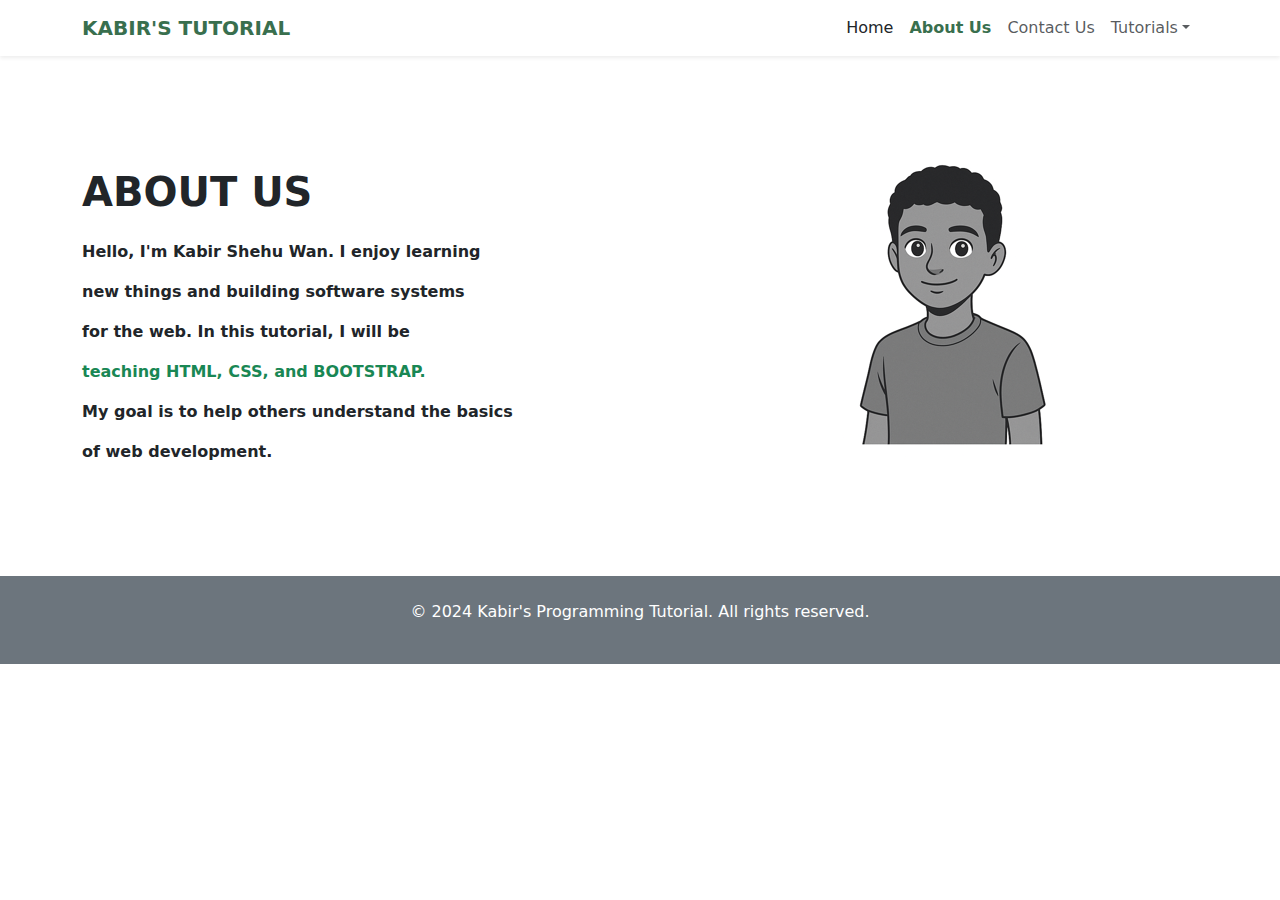
<file: about.html>
<!DOCTYPE html>
<html lang="en">
<head>
    <meta charset="UTF-8">
    <meta name="viewport" content="width=device-width, initial-scale=1.0">
    <link rel="stylesheet" href="asset/plugins/bootstrap-icons/bootstrap-icons.css">
  <!-- Bootstrap 5 CSS -->
  <link href="https://cdn.jsdelivr.net/npm/bootstrap@5.3.0/dist/css/bootstrap.min.css" rel="stylesheet">


    <link rel="stylesheet" href="asset/css/style.css">
    <title>Document</title>
</head>
<body>
    <!-- nav -->
    <nav class="navbar navbar-expand-sm justify-content-around bg-white shadow-sm"  >
        <div class="container">
            <!-- brand -->
            <a class="navbar-brand" href="index.html">KABIR'S TUTORIAL</a>
            <button type="button" class="navbar-toggler" data-bs-toggle="collapse" data-bs-target="#navbar-nav">
                <i class="bi bi-list"></i>
            </button>
            <div class="collapse navbar-collapse"  id="navbar-nav">
                <ul class="navbar-nav ms-auto">
                   <li class="nav-item">
                       <a class="nav-link text-dark" href="index.html">Home</a>
                   </li>
                   <li class="nav-item">
                       <a class="nav-link active text-muted" href="about.html">About Us</a>
                   </li>
                   <li class="nav-item">
                       <a class="nav-link text-muted" href="contact.html">Contact Us</a>
                   </li>
            
                   <!-- dropdown -->
                   <li class="nav-item dropdown">
                       <a class="nav-link dropdown-toggle text-muted" id="navbardrop" data-bs-toggle="dropdown" role="button" href="#">Tutorials</a>
                       <div class="dropdown-menu">
                           <a class="dropdown-item" href="html.html">HTML</a>
                           <a class="dropdown-item" href="css.html">CSS</a>
                           <a class="dropdown-item" href="bootstrap.html">BSP</a>
                       </div>
                   </li>
                </ul>
            </div>
            
            <!-- nav links -->
        </div>
    </nav>
<div class="container py-5 my-5">
    <div class="row">
        <div class="col-sm-8 col-12">
            <h1 class="about py-3">ABOUT US</h1>
            <p class="about">Hello, I'm Kabir Shehu Wan. I enjoy learning</p>
            <p class="about">new things and building software systems</p>
            <p class="about">for the web. In this tutorial, I will be</p>
            <p class="about text-success">teaching HTML, CSS, and BOOTSTRAP.</p>
            <P class="about">My goal is to help others understand the basics</P>
            <p class="about">of web development.</p>
        </div>
        <div class="col-sm-4 col-12">
            <img class="i6mage-about w-85" src="asset/img/UI-UX/picture-about.png" alt="">
        </div>
    </div>
</div>

    <!-- footer -->
     <footer class="footer text-center py-4">
        <div class="container">
            <p  class="text-white">&copy; 2024 Kabir's Programming Tutorial. All rights reserved.</p>
        </div>
     </footer>
    
  <!-- Bootstrap JS -->
  <script src="https://cdn.jsdelivr.net/npm/bootstrap@5.3.0/dist/js/bootstrap.bundle.min.js"></script>
</body>
</html>
</file>
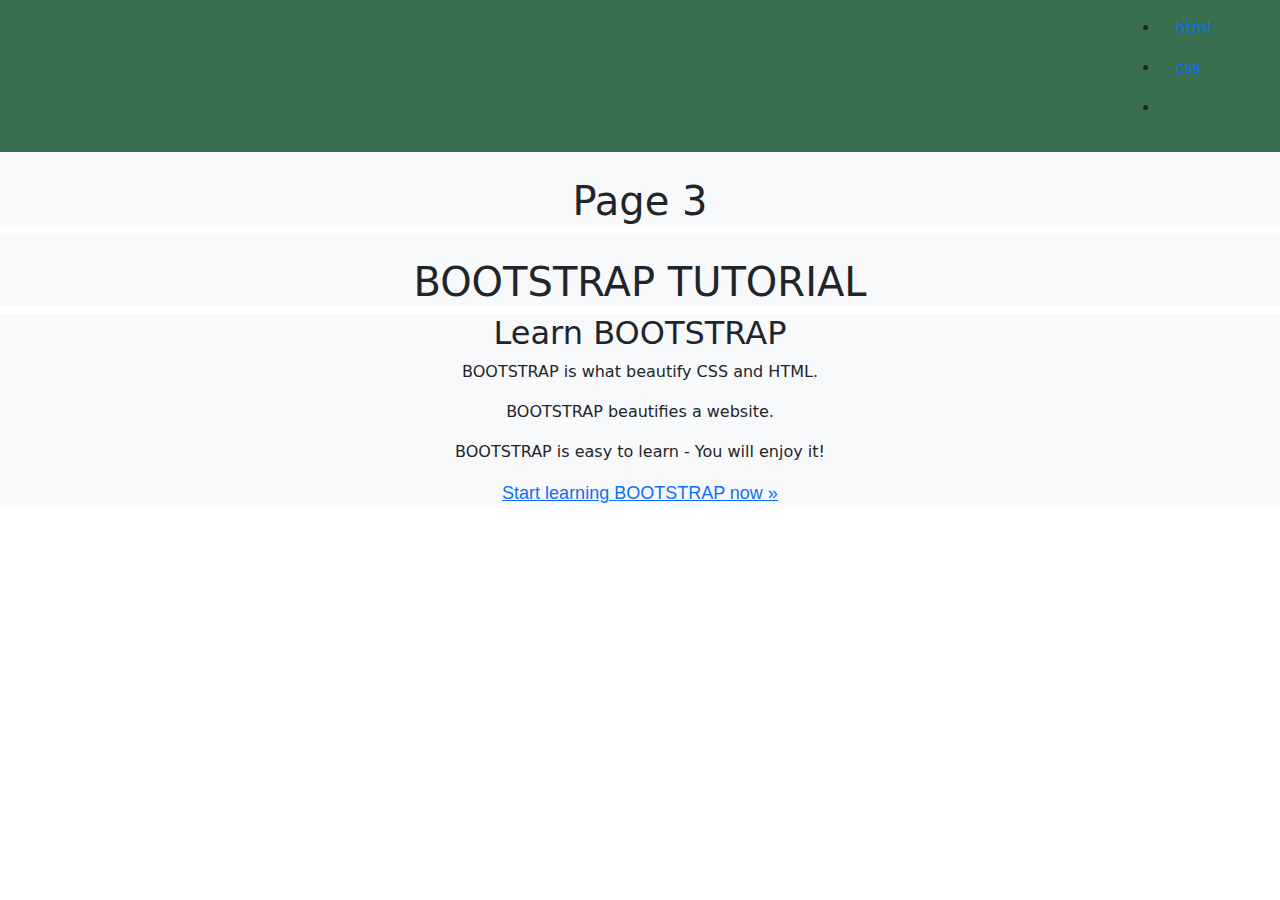
<file: bootsrap-tutorial.html>
<!DOCTYPE html>
<html lang="en">
<head>
    <meta charset="UTF-8">
    <meta name="viewport" content="width=device-width, initial-scale=1.0">
    <link rel="stylesheet" href="asset/css/style.css">
    <link rel="stylesheet" href="asset/plugins/bootstrap-icons/index.html">
    <link rel="stylesheet" href="asset/plugins/bootstrap/css/bootstrap.min.css">
    <link rel="stylesheet" href="asset/plugins/bootstrap/js/bootstrap.bundle.min.js">
    <link rel="stylesheet" href="asset/plugins/bootstrap-icons/bootstrap-icons.css">
    <title>kabir project</title>
</head>
<body>
    
    <nav class="navbar">
        <a href="practice.html" class="navbar-brand">Logo</a>
        <ul class="nav-list">
            <li class="nav-item">
                <a href="practice.html" class="nav-link ">html</a>
            </li>
            <li class="nav-item">
                <a href="practice2.html" class="nav-link">css</a>
            </li>
            <li class="nav-item">
                <a href="practice3.html" class="nav-link active">bootstrap</a>
            </li>
        </ul>
    </nav>
    <main>
        <h1 class="title">Page 3</h1>
    </main>
    <div class="row">
        <h1 class="title"> BOOTSTRAP TUTORIAL</h1>
    </div>
    <div class="w3-panel ws-info intro" id="success">
        <h2>Learn BOOTSTRAP</h2>
        <p>BOOTSTRAP is what beautify CSS and HTML.</p>
        <p>BOOTSTRAP beautifies a website.</p>
        <p>BOOTSTRAP is easy to learn - You will enjoy it!</p>
        <a class="w3-btn w3-margin-bottom" href="html_intro.asp" style="font-size: 18px;padding-left:25px;padding-right:25px;font-family: 'Source Sans Pro', sans-serif;margin-top:6px;">Start learning BOOTSTRAP now »</a><br>
    </div>
</div>       
</body>
</html>
</file>
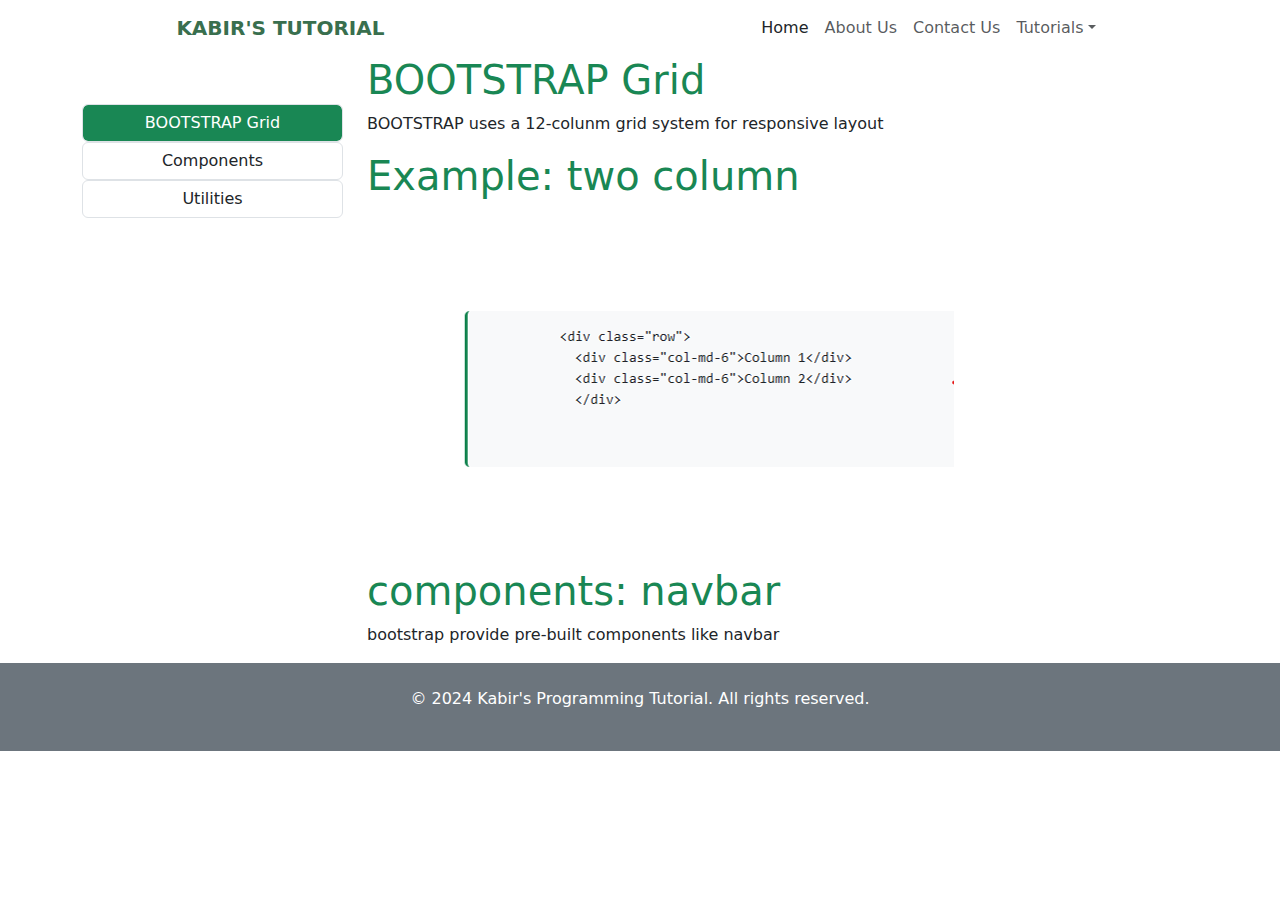
<file: bootsrap.html>
<!DOCTYPE html>
<html lang="en">
<head>
    <meta charset="UTF-8">
    <meta name="viewport" content="width=device-width, initial-scale=1.0">
    <link rel="stylesheet" href="asset/plugins/bootstrap-icons/bootstrap-icons.css">
  <!-- Bootstrap 5 CSS -->
  <link href="https://cdn.jsdelivr.net/npm/bootstrap@5.3.0/dist/css/bootstrap.min.css" rel="stylesheet">


    <link rel="stylesheet" href="asset/css/style.css">
    <title>Document</title>
</head>
<body>
    <!-- nav -->
    <nav class="navbar navbar-expand-sm justify-content-around bg-white "  >
        <!-- brand -->
        <a class="navbar-brand text-dark" href="index.html">KABIR'S TUTORIAL</a>

        <!-- nav links -->
         <ul class="navbar-nav">
            <li class="nav-item">
                <a class="nav-link  text-dark" href="index.html">Home</a>
            </li>
            <li class="nav-item">
                <a class="nav-link text-muted" href="about.html">About Us</a>
            </li>
            <li class="nav-item">
                <a class="nav-link  text-muted" href="contact.html">Contact Us</a>
            </li>

            <!-- dropdown -->
            <li class="nav-item dropdown">
                <a class="nav-link dropdown-toggle text-muted" id="navbardrop" data-bs-toggle="dropdown" role="button" href="#">Tutorials</a>
                <div class="dropdown-menu">
                    <a class="dropdown-item" href="html.html">HTML</a>
                    <a class="dropdown-item" href="css.html">CSS</a>
                    <a class="dropdown-item active" href="bootstrap.html">BSP</a>
                </div>
            </li>
         </ul>
    </nav>
    <div class="container">
        <div class="row">
            <div class="col-3">
                <button class="button-html form-control bg-success text-white mt-5" type="button">BOOTSTRAP Grid</button>
                <button class="button-html form-control" type="button">Components</button>
                <button class="button-html form-control" type="button">Utilities</button>
            </div>
            <div class="col-9 ">
                <h1 class="text-success">BOOTSTRAP Grid</h1>
                <p>BOOTSTRAP uses a 12-colunm grid system for responsive layout</p>
                <h1 class="text-success">Example: two column </h1>
                    <img class="p-5 m-5" src="asset/img/UI-UX/new/Screenshot 2025-05-08 213623.png" alt="">
                    <h1 class="text-success">components: navbar</h1>
                    <p>bootstrap provide pre-built components like navbar</p>
                 </div>
        </div>
    </div>
    <!-- footer -->
     <footer class="footer text-center py-4">
        <div class="container">
            <p  class="text-white">&copy; 2024 Kabir's Programming Tutorial. All rights reserved.</p>
        </div>
     </footer>
    
  <!-- Bootstrap JS -->
  <script src="https://cdn.jsdelivr.net/npm/bootstrap@5.3.0/dist/js/bootstrap.bundle.min.js"></script>
</body>
</html>
</file>
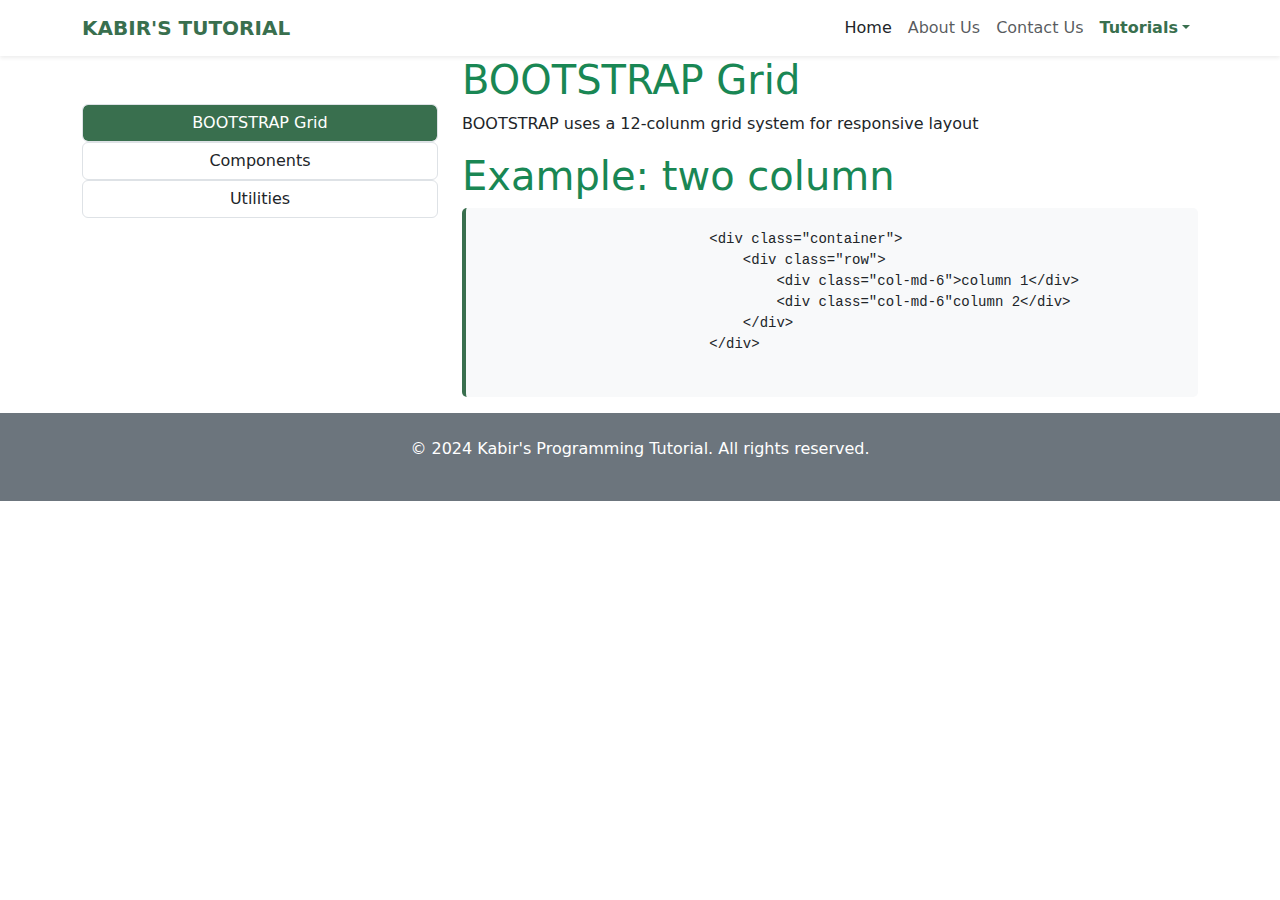
<file: bootstrap.html>
<!DOCTYPE html>
<html lang="en">
<head>
    <meta charset="UTF-8">
    <meta name="viewport" content="width=device-width, initial-scale=1.0">
    <link rel="stylesheet" href="asset/plugins/bootstrap-icons/bootstrap-icons.css">
  <!-- Bootstrap 5 CSS -->
  <link href="https://cdn.jsdelivr.net/npm/bootstrap@5.3.0/dist/css/bootstrap.min.css" rel="stylesheet">


    <link rel="stylesheet" href="asset/css/style.css">
    <title>Document</title>
</head>
<body>
   <!-- nav -->
    <nav class="navbar navbar-expand-sm justify-content-around bg-white shadow-sm"  >
        <div class="container">
            <!-- brand -->
            <a class="navbar-brand" href="index.html">KABIR'S TUTORIAL</a>
            <button type="button" class="navbar-toggler" data-bs-toggle="collapse" data-bs-target="#navbar-nav">
                <i class="bi bi-list"></i>
            </button>
            
            <div class="collapse navbar-collapse"  id="navbar-nav">
                <ul class="navbar-nav ms-auto">
                   <li class="nav-item">
                       <a class="nav-link text-dark" href="index.html">Home</a>
                   </li>
                   <li class="nav-item">
                       <a class="nav-link text-muted" href="about.html">About Us</a>
                   </li>
                   <li class="nav-item">
                       <a class="nav-link text-muted" href="contact.html">Contact Us</a>
                   </li>
            
                   <!-- dropdown -->
                   <li class="nav-item dropdown">
                       <a class="nav-link dropdown-toggle active text-muted" id="navbardrop" data-bs-toggle="dropdown" role="button" href="#">Tutorials</a>
                       <div class="dropdown-menu">
                           <a class="dropdown-item" href="html.html">HTML</a>
                           <a class="dropdown-item" href="css.html">CSS</a>
                           <a class="dropdown-item active" href="bootstrap.html">BSP</a>
                       </div>
                   </li>
                </ul>
            </div>
            
            <!-- nav links -->
        </div>
    </nav>
    <div class="container">
        <div class="row">
            <div class="col-sm-12 col-md-4 col-lg-4">
                <button onclick="display_bootstrap_grid_tab()" id="bootstrap-grid-tab" class="button-html form-control text-white mt-5" type="button">BOOTSTRAP Grid</button>
                <button onclick="display_bootstrap_component_tab()" id="bootstrap-component-tab" class="button-html form-control" type="button">Components</button>
                <button onclick="display_bootstrap_utilities_tab()" id="bootstrap-utilities-tab" class="button-html form-control" type="button">Utilities</button>
            </div>
            <div class="col-sm-12 col-md-8 col-lg-8">
                <div id="bootstrap-grid">
                    <h1 class="text-success">BOOTSTRAP Grid</h1>
                    <p>BOOTSTRAP uses a 12-colunm grid system for responsive layout</p>
                    <h1 class="text-success">Example: two column </h1>
                    <pre class="code-section ps-2">
                        <code>
                            &lt;div class="container"&gt;
                                &lt;div class="row"&gt;
                                    &lt;div class="col-md-6"&gt;column 1&lt;/div&gt;
                                    &lt;div class="col-md-6"column 2&lt;/div&gt;
                                &lt;/div&gt;
                            &lt;/div&gt;
                        </code>
                    </pre>
                </div>
                <div id="bootstrap-component">
                    <h1 class="text-success">components: navbar</h1>
                    <p>bootstrap provide pre-built components like navbar</p>
                    <pre class="code-section ps-2">
                        <code>
                       &lt;nav class="navbar navbar-expand-sm bg-light">
                            <!-- Links -->
                &lt;ul class="navbar-nav">
                           &lt;li class="nav-item">
                           &lt;a class="nav-link" href="#">Link 1&lt;/a>
                           &lt;/li>
                          &lt;li class="nav-item">
                           &lt;a class="nav-link" href="#">Link 2&lt;/a>
                           &lt;/li>
                           &lt;li class="nav-item">
                           &lt;a class="nav-link" href="#">Link 3&lt;/a>
                           &lt;/li>
                   &lt;/ul>
                        &lt;/nav>
                        </code>
                    </pre>
                </div>
                <div id="bootstrap-utilities">
                    <h1 class="text-success">Utilities:Float and clear fix</h1>
                  <p>Float an element to the right with the .float-right class or to the left with .float-left, and clear floats with the .clearfix class:</p>
                  <pre class="code-section ps-2">
                      <code>
                          &lt;div class="clearfix">
                                &lt;span class="float-left">Float left&lt;/span>
                                  &lt;span class="float-right">Float right&lt;/span>
                          &lt;/div>
                      </code>
                  </pre>
                </div>
           </div>
        </div>
    </div>
    <!-- footer -->
     <footer class="footer text-center py-4">
        <div class="container">
            <p  class="text-white">&copy; 2024 Kabir's Programming Tutorial. All rights reserved.</p>
        </div>
     </footer>
    
  <!-- Bootstrap JS -->
  <script src="https://cdn.jsdelivr.net/npm/bootstrap@5.3.0/dist/js/bootstrap.bundle.min.js"></script>
  <script>
      // var display_html_basics = document.getElementById('html-basics');
    // var display_html_table = document.getElementById('html-table');
    // var display_html_form = document.getElementById('html-form');

    // default displays
    document.getElementById('bootstrap-utilities').style.display = 'none';
    document.getElementById('bootstrap-component').style.display = 'none';
    document.getElementById('bootstrap-grid-tab').classList.add('active-tab');

    function display_bootstrap_grid_tab(){     
        // display and hide sections
        document.getElementById('bootstrap-grid').style.display = 'block';
        document.getElementById('bootstrap-component').style.display = 'none';
        document.getElementById('bootstrap-utilities').style.display = 'none';
        // change the background of active tabs
        document.getElementById('bootstrap-grid-tab').classList.add('active-tab');
        document.getElementById('bootstrap-component-tab').classList.remove('active-tab');
        document.getElementById('bootstrap-utilities-tab').classList.remove('active-tab');
        
    }
    
    function display_bootstrap_component_tab(){        
        // display and hide sections
        document.getElementById('bootstrap-grid').style.display = 'none';
        document.getElementById('bootstrap-component').style.display = 'block';
        document.getElementById('bootstrap-utilities').style.display = 'none';
        // change the background of active tabs
        document.getElementById('bootstrap-grid-tab').classList.remove('active-tab');
        document.getElementById('bootstrap-component-tab').classList.add('active-tab');
        document.getElementById('bootstrap-utilities-tab').classList.remove('active-tab');
    }
    
    function display_bootstrap_utilities_tab(){        
        // display and hide sections
        document.getElementById('bootstrap-grid').style.display = 'none';
        document.getElementById('bootstrap-component').style.display = 'none';
        document.getElementById('bootstrap-utilities').style.display = 'block';
        // change the background of active tabs
        document.getElementById('bootstrap-grid-tab').classList.remove('active-tab');
        document.getElementById('bootstrap-component-tab').classList.remove('active-tab');
        document.getElementById('bootstrap-utiilities-tab').classList.add('active-tab');
    }
  </script>
</body>
</html>
</file>
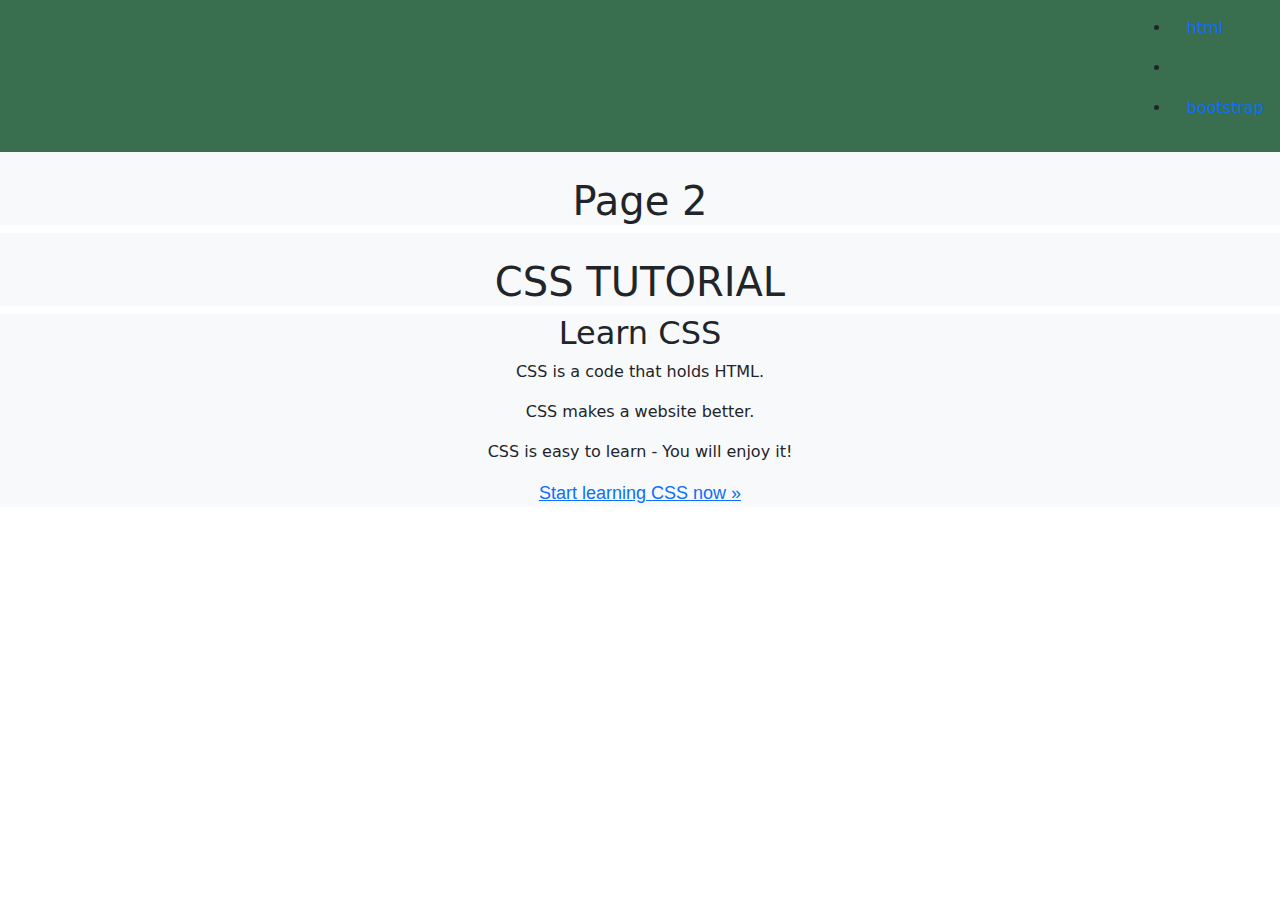
<file: css-tutorial.html>
<!DOCTYPE html>
<html lang="en">
<head>
    <meta charset="UTF-8">
    <meta name="viewport" content="width=device-width, initial-scale=1.0">
    <link rel="stylesheet" href="asset/css/style.css">
    <link rel="stylesheet" href="asset/plugins/bootstrap-icons/index.html">
    <link rel="stylesheet" href="asset/plugins/bootstrap/css/bootstrap.min.css">
    <link rel="stylesheet" href="asset/plugins/bootstrap/js/bootstrap.bundle.min.js">
    <link rel="stylesheet" href="asset/plugins/bootstrap-icons/bootstrap-icons.css">
    <title>kabir project</title>
</head>
<body>
    
    <nav class="navbar">
        <a href="practice.html" class="navbar-brand">Logo</a>
        <ul class="nav-list">
           
            <li class="nav-item">
                <a href="practice.html" class="nav-link ">html</a>
            </li>
            <li class="nav-item">
                <a href="practice2.html" class="nav-link active">css</a>
            </li>
            <li class="nav-item">
                <a href="practice3.html" class="nav-link">bootstrap</a>
            </li>
        </ul>
    </nav>
    <main>
        <h1 class="title">Page 2</h1>
    </main>
    <div class="row">
        <h1 class="title"> CSS TUTORIAL</h1>
    </div>     
    <div class="w3-panel ws-info intro" id="success">
        <h2>Learn CSS</h2>
        <p>CSS is a code that holds HTML.</p>
        <p>CSS makes a website better.</p>
        <p>CSS is easy to learn - You will enjoy it!</p>
        <a class="w3-btn w3-margin-bottom" href="html_intro.asp" style="font-size: 18px;padding-left:25px;padding-right:25px;font-family: 'Source Sans Pro', sans-serif;margin-top:6px;">Start learning CSS now »</a><br>
    </div>
</div>  
     
</body>
</html>
</file>
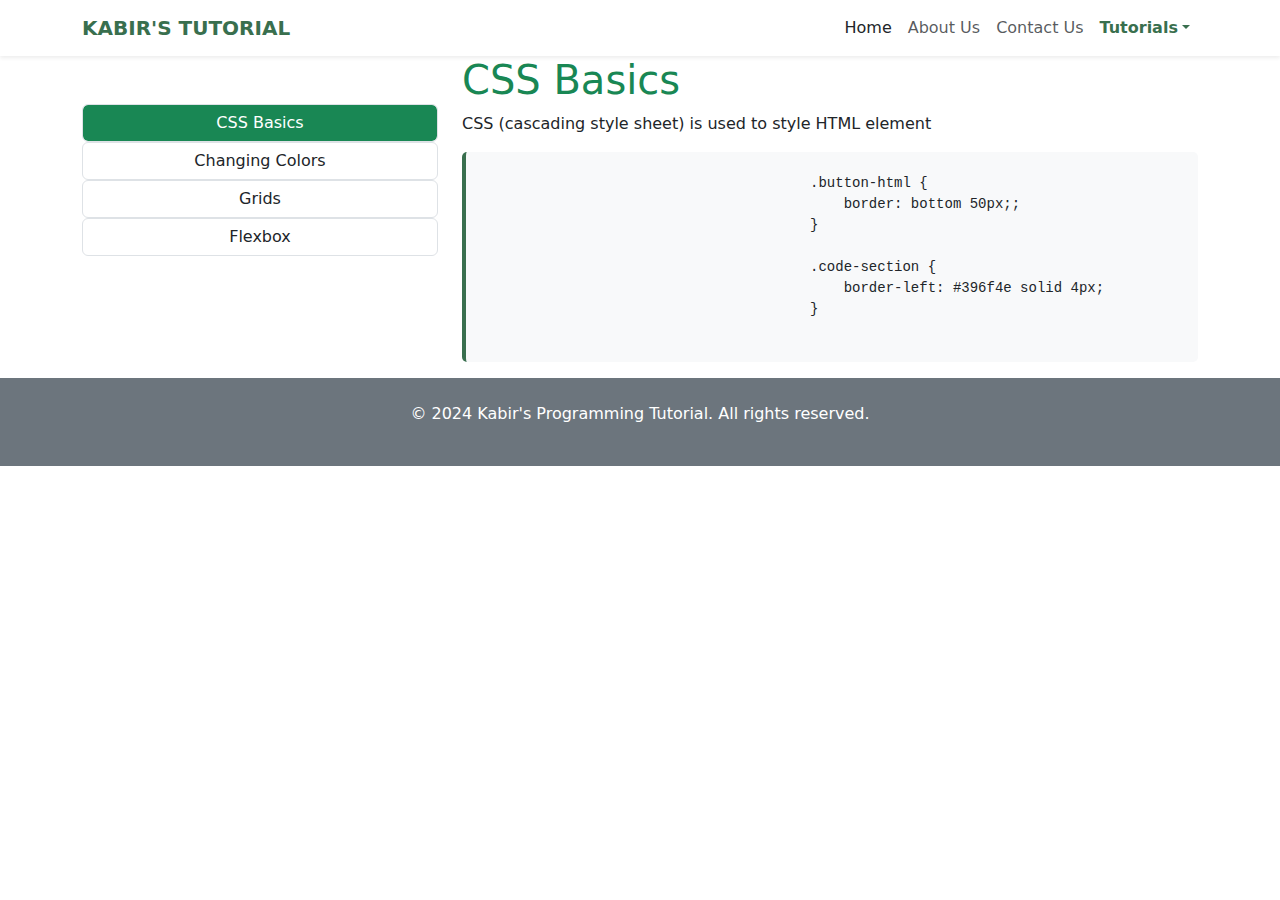
<file: css.html>
<!DOCTYPE html>
<html lang="en">
<head>
    <meta charset="UTF-8">
    <meta name="viewport" content="width=device-width, initial-scale=1.0">
    <link rel="stylesheet" href="asset/plugins/bootstrap-icons/bootstrap-icons.css">
  <!-- Bootstrap 5 CSS -->
  <link href="https://cdn.jsdelivr.net/npm/bootstrap@5.3.0/dist/css/bootstrap.min.css" rel="stylesheet">
    <link rel="stylesheet" href="asset/css/style.css">
    <title>Document</title>
</head>
<body>
 <!-- nav -->
    <nav class="navbar navbar-expand-sm justify-content-around bg-white shadow-sm"  >
        <div class="container">
            <!-- brand -->
            <a class="navbar-brand" href="index.html">KABIR'S TUTORIAL</a>
            <button type="button" class="navbar-toggler" data-bs-toggle="collapse" data-bs-target="#navbar-nav">
                <i class="bi bi-list"></i>
            </button>
            
            <div class="collapse navbar-collapse"  id="navbar-nav">
                <ul class="navbar-nav ms-auto">
                   <li class="nav-item">
                       <a class="nav-link  text-dark" href="index.html">Home</a>
                   </li>
                   <li class="nav-item">
                       <a class="nav-link text-muted" href="about.html">About Us</a>
                   </li>
                   <li class="nav-item">
                       <a class="nav-link text-muted" href="contact.html">Contact Us</a>
                   </li>
            
                   <!-- dropdown -->
                   <li class="nav-item dropdown">
                       <a class="nav-link dropdown-toggle text-muted active" id="navbardrop" data-bs-toggle="dropdown" role="button" href="#">Tutorials</a>
                       <div class="dropdown-menu">
                           <a class="dropdown-item" href="html.html">HTML</a>
                           <a class="dropdown-item active" href="css.html">CSS</a>
                           <a class="dropdown-item" href="bootstrap.html">BSP</a>
                       </div>
                   </li>
                </ul>
            </div>
            
            <!-- nav links -->
        </div>
    </nav>
    <div class="container">
        <div class="row">
            <div class="col-sm-12 col-md-4 col-lg-4">
                <button onclick="display_css_basics_tab()" class="button-html form-control bg-success text-white mt-5" type="button">CSS Basics</button>
                <button onclick="display_css_colors_tab()" class="button-html form-control" type="button">Changing Colors</button>
                <button onclick="display_css_grid_tab()" class="button-html form-control" type="button">Grids</button>
                <button onclick="display_css_flexbox_tab()" class="button-html form-control" type="button">Flexbox</button>
            </div>
            <div class="col-sm-12 col-md-8 col-lg-8">
                <div  id="css-basics">

                    <h1 class="text-success">CSS Basics</h1>
                    <p>CSS (cascading style sheet) is used to style HTML element</p>
                    <pre class="code-section ps-2">
                        <code>
                                        .button-html {
                                            border: bottom 50px;;
                                        }
    
                                        .code-section {
                                            border-left: #396f4e solid 4px;
                                        }
                        </code>
                    </pre>
                </div>
                <div " id="css-colors">

                    <h1 class="text-success">Example:Changing Colors</h1>
                    <p>Every element is a box with margin,border,padding and content </p>
                    <pre class="code-section ps-2">
                        <code>
                                    .button-html {
                                            color :blue;
                                        }
    
                                    .code-section {
                                         background-color : red ;
                                        }
                        </code>
                    </pre>
                </div>
                <div onclick="display_css_grid_tab" id="css-grid">
                    
                    <h1 class="text-success">Grids</h1>
                    <p>To make an HTML element behave as a grid container, you have to set the display property to grid or inline-grid.</p>
                    <pre class="code-section ps-2">
                        <code>
                                    .grid-container {
                                             display: grid;
                                            grid-template-columns: auto auto auto auto;
                                    }
                        </code>
                    </pre>
                </div>
                <div onclick="display_css_flexbox_tab" id="css-flexbox">
                    <h1 class="text-success">Flexbox</h1>
                    <p>The Flexible Box Layout Module, makes it easier to design flexible responsive layout structure without using float or positioning.</p>              
                  <pre class="code-section ps-2">
                    <code>
                                .flex-container {
                                        display: flex;
                                        height: 200px;
                                        align-items: flex-end;
                                                }
                    </code>
                </pre>

                </div>
           </div>
            </div>
     </div>
    
    <!-- footer -->
     <footer class="footer text-center py-4">
        <div class="container">
            <p  class="text-white">&copy; 2024 Kabir's Programming Tutorial. All rights reserved.</p>
        </div>
     </footer>
    
  <!-- Bootstrap JS -->
  <script src="https://cdn.jsdelivr.net/npm/bootstrap@5.3.0/dist/js/bootstrap.bundle.min.js">

  </script>
  <script>
            // var display_html_basics = document.getElementById('html-basics');
    // var display_html_table = document.getElementById('html-table');
    // var display_html_form = document.getElementById('html-form');

    document.getElementById('css-colors').style.display = 'none';
    document.getElementById('css-grid').style.display = 'none';
    document.getElementById('css-flexbox').style.display = 'none';
    function display_css_basics_tab(){        
        document.getElementById('css-basics').style.display = 'block';
        document.getElementById('css-colors').style.display = 'none';
        document.getElementById('css-grid').style.display = 'none';
        document.getElementById('css-flexbox').style.display = 'none';
    }
    
    function display_css_colors_tab(){        
        document.getElementById('css-basics').style.display = 'none';
        document.getElementById('css-colors').style.display = 'block';
        document.getElementById('css-grid').style.display = 'none';
        document.getElementById('css-flexbox').style.display = 'none';
    }

    function display_css_grid_tab(){        
        document.getElementById('css-basics').style.display = 'none';
        document.getElementById('css-colors').style.display = 'none';
        document.getElementById('css-grid').style.display = 'block';
        document.getElementById('css-flexbox').style.display = 'none';
    } 
    function display_css_flexbox_tab(){
           document.getElementById('css-basics').style.display = 'none';
           document.getElementById('css-colors').style.display = 'none';
           document.getElementById('css-grid').style.display = 'none';
           document.getElementById('css-flexbox').style.display = 'block';
    }
  </script>
</body>
</html>
</file>
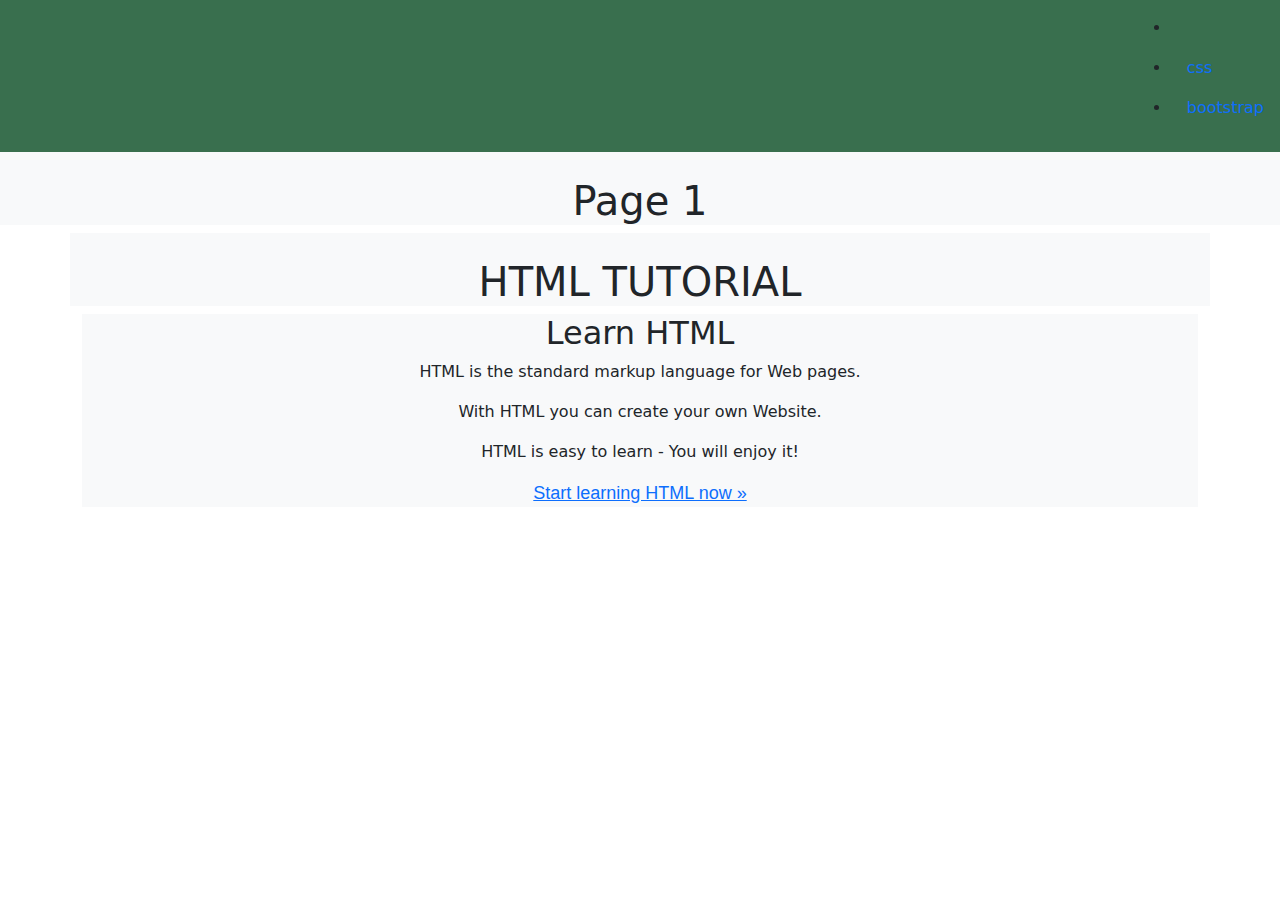
<file: html-tutorial.html>
<!DOCTYPE html>
<html lang="en">
<head>
    <meta charset="UTF-8">
    <meta name="viewport" content="width=device-width, initial-scale=1.0">
    <link rel="stylesheet" href="asset/css/style.css">
    <link rel="stylesheet" href="asset/plugins/bootstrap-icons/index.html">
    <link rel="stylesheet" href="asset/plugins/bootstrap/css/bootstrap.min.css">
    <link rel="stylesheet" href="asset/plugins/bootstrap/js/bootstrap.bundle.min.js">
    <link rel="stylesheet" href="asset/plugins/bootstrap-icons/bootstrap-icons.css">
    <title>kabir project</title>
</head>
<body>
    
    <nav class="navbar">
        <a href="navbar.html" class="navbar-brand">Logo</a>
        <ul class="nav-list">
            <li class="nav-item">
                <a href="navbar.html" class="nav-link active">html</a>
            </li>
            <li class="nav-item">
                <a href="navbar2.html" class="nav-link">css</a>
            </li>
            <li class="nav-item">
                <a href="navbar3.html" class="nav-link">bootstrap</a>
            </li>
        </ul>
    </nav>
    <main>
        <h1 class="title">Page 1</h1>
    </main>
          <div class="container">
                    <div class="row">
                        <h1 class="title"> HTML TUTORIAL</h1>
                    </div>
                    <div class="w3-panel ws-info intro" id="success">
                        <h2>Learn HTML</h2>
                        <p>HTML is the standard markup language for Web pages.</p>
                        <p>With HTML you can create your own Website.</p>
                        <p>HTML is easy to learn - You will enjoy it!</p>
                        <a class="w3-btn w3-margin-bottom" href="html_intro.asp" style="font-size: 18px;padding-left:25px;padding-right:25px;font-family: 'Source Sans Pro', sans-serif;margin-top:6px;">Start learning HTML now »</a><br>
                    </div>
          </div>       
</body>
</html>
</file>
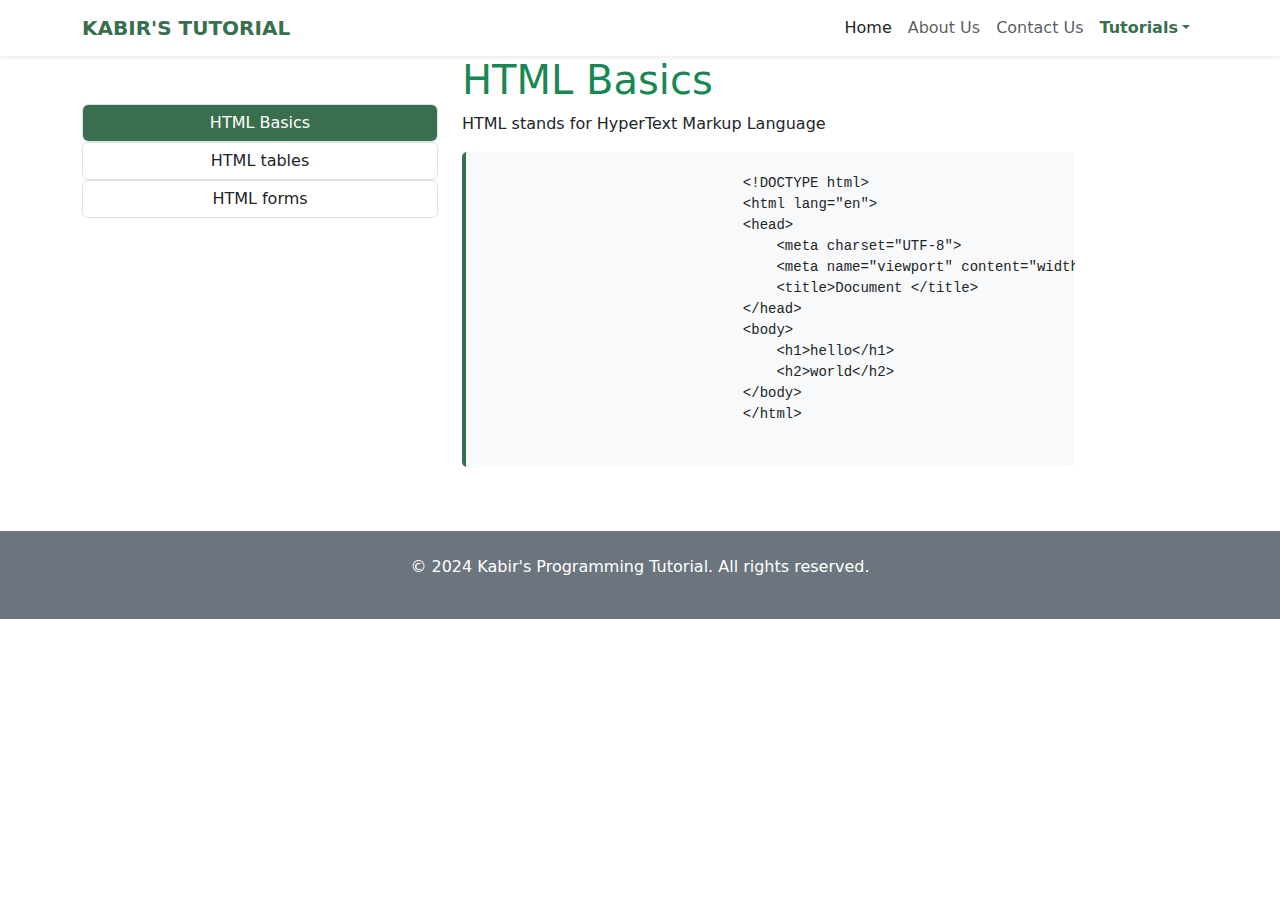
<file: html.html>
<!DOCTYPE html>
<html lang="en">
<head>
    <meta charset="UTF-8">
    <meta name="viewport" content="width=device-width, initial-scale=1.0">
    <link rel="stylesheet" href="asset/plugins/bootstrap-icons/bootstrap-icons.css">
  <!-- Bootstrap 5 CSS -->
  <link href="https://cdn.jsdelivr.net/npm/bootstrap@5.3.0/dist/css/bootstrap.min.css" rel="stylesheet">
    <link rel="stylesheet" href="asset/css/style.css">
    <title>Document</title>
</head>
<body>
  <!-- nav -->
    <nav class="navbar navbar-expand-sm justify-content-around bg-white shadow-sm">
        <div class="container">
            <!-- brand -->
            <a class="navbar-brand" href="index.html">KABIR'S TUTORIAL</a>
            <button type="button" class="navbar-toggler" data-bs-toggle="collapse" data-bs-target="#navbar-nav">
                <i class="bi bi-list"></i>
            </button>
            
            <div class="collapse navbar-collapse"  id="navbar-nav">
                <ul class="navbar-nav ms-auto">
                   <li class="nav-item">
                       <a class="nav-link text-dark" href="index.html">Home</a>
                   </li>
                   <li class="nav-item">
                       <a class="nav-link text-muted" href="about.html">About Us</a>
                   </li>
                   <li class="nav-item">
                       <a class="nav-link text-muted" href="contact.html">Contact Us</a>
                   </li>
            
                   <!-- dropdown -->
                   <li class="nav-item dropdown">
                       <a class="nav-link dropdown-toggle active text-muted" id="navbardrop" data-bs-toggle="dropdown" role="button" href="#">Tutorials</a>
                       <div class="dropdown-menu">
                           <a class="dropdown-item active" href="html.html">HTML</a>
                           <a class="dropdown-item" href="css.html">CSS</a>
                           <a class="dropdown-item" href="bootstrap.html">BSP</a>
                       </div>
                   </li>
                </ul>
            </div>
            
            <!-- nav links -->
        </div>
    </nav>
    <div class="container">
        <div class="row">
            <div class="col-sm-12 col-md-4 col-lg-4">
                <button onclick="display_html_basics_tab()" id="html-basics-tab" class="button-html form-control mt-5" type="button">HTML Basics</button>
                <button onclick="display_html_table_tab()" id="html-table-tab" class="button-html form-control" type="button">HTML tables</button>
                <button onclick="display_html_form_tab()" id="html-form-tab" class="button-html form-control" type="button">HTML forms</button>
            </div>
            <div class="col-sm-12 col-md-8 col-lg-8">
                <div class="col-sm-12 col-md-10 col-lg-10">
                    <!-- HTML BASICS -->
                    <div id="html-basics" class="mb-4">
                        <h1 class="text-success">HTML Basics</h1>
                        <p>HTML stands for HyperText Markup Language</p>
                        <div class="row">
                            <div class="col-sm-12 col-md-12 col-lg-12">
                                <pre class="code-section ps-2">
                                <code>
                                &lt;!DOCTYPE html&gt;
                                &lt;html lang="en"&gt;
                                &lt;head>
                                    &lt;meta charset="UTF-8">
                                    &lt;meta name="viewport" content="width=device-width, initial-scale=1.0"&gt;
                                    &lt;title&gt;Document &lt;/title&gt;
                                &lt;/head>
                                &lt;body>
                                    &lt;h1&gt;hello&lt;/h1&gt;
                                    &lt;h2&gt;world&lt;/h2&gt; 
                                &lt;/body&gt;
                                &lt;/html&gt;
                                </code>
                                </pre>
                            </div>
                        </div>
                    </div>
                    <!-- HTML TABLE -->
                    <div id="html-table" class="mb-4">
                        <h1 class="text-success">HTML Tables</h1>
                        <p>HTML Tables are used to create complex layouts on a webpage</p>
                        <div class="row">
                            <div class="col-sm-12 col-md-12 col-lg-12">
                                <pre class="code-section ps-2">
                                <code>
                                &lt;!DOCTYPE html&gt;
                                &lt;html lang="en"&gt;
                                &lt;head>
                                    &lt;meta charset="UTF-8">
                                    &lt;meta name="viewport" content="width=device-width, initial-scale=1.0"&gt;
                                    &lt;title&gt;Document &lt;/title&gt;
                                &lt;/head>
                                &lt;body>
                                    &lt;table&gt;
                                        &lt;tr&gt;
                                            &lt;td&gt;&lt;/td&gt;
                                        &lt;/tr&gt;
                                    &lt;/table&gt;
                                &lt;/body&gt;
                                &lt;/html&gt;
                                </code>
                                </pre>
                            </div> 
                        </div>
                    </div>
                    <!-- HTML FORM -->
                    <div id="html-form" class="mb-4">
                        <h1 class="text-success">HTML Form</h1>
                        <p>HTML Form is used to collect information from a user</p>
                        <div class="row">
                            <div class="col-sm-12 col-md-12 col-lg-12">
                                <pre class="code-section ps-2">
                                <code>
                                &lt;!DOCTYPE html&gt;
                                &lt;html lang="en"&gt;
                                &lt;head>
                                    &lt;meta charset="UTF-8">
                                    &lt;meta name="viewport" content="width=device-width, initial-scale=1.0"&gt;
                                    &lt;title&gt;Document &lt;/title&gt;
                                &lt;/head>
                                &lt;body>
                                    &lt;form action=""&gt;
                                        &lt;input type="text" name="fullname" id="fullname"&gt;
                                        &lt;input type="number" name="age" id="age"&gt;
                                    &lt;/form&gt;
                                &lt;/body&gt;
                                &lt;/html&gt;
                                </code>
                                </pre>
                            </div> 
                        </div>
                    </div>
                </div>
            </div>
        </div>
    </div>
    <!-- footer -->
     <footer class="footer text-center mt-4 py-4">
        <div class="container">
            <p  class="text-white">&copy; 2024 Kabir's Programming Tutorial. All rights reserved.</p>
        </div>
     </footer>
    
  <!-- Bootstrap JS -->
  <script src="https://cdn.jsdelivr.net/npm/bootstrap@5.3.0/dist/js/bootstrap.bundle.min.js"></script>
  <script>
      
    // var display_html_basics = document.getElementById('html-basics');
    // var display_html_table = document.getElementById('html-table');
    // var display_html_form = document.getElementById('html-form');

    // default displays
    document.getElementById('html-table').style.display = 'none';
    document.getElementById('html-form').style.display = 'none';
    document.getElementById('html-basics-tab').classList.add('active-tab');

    function display_html_basics_tab(){     
        // display and hide sections
        document.getElementById('html-basics').style.display = 'block';
        document.getElementById('html-table').style.display = 'none';
        document.getElementById('html-form').style.display = 'none';
        // change the background of active tabs
        document.getElementById('html-basics-tab').classList.add('active-tab');
        document.getElementById('html-table-tab').classList.remove('active-tab');
        document.getElementById('html-form-tab').classList.remove('active-tab');
        
    }
    
    function display_html_table_tab(){        
        // display and hide sections
        document.getElementById('html-basics').style.display = 'none';
        document.getElementById('html-table').style.display = 'block';
        document.getElementById('html-form').style.display = 'none';
        // change the background of active tabs
        document.getElementById('html-basics-tab').classList.remove('active-tab');
        document.getElementById('html-table-tab').classList.add('active-tab');
        document.getElementById('html-form-tab').classList.remove('active-tab');
    }
    
    function display_html_form_tab(){        
        // display and hide sections
        document.getElementById('html-basics').style.display = 'none';
        document.getElementById('html-table').style.display = 'none';
        document.getElementById('html-form').style.display = 'block';
        // change the background of active tabs
        document.getElementById('html-basics-tab').classList.remove('active-tab');
        document.getElementById('html-table-tab').classList.remove('active-tab');
        document.getElementById('html-form-tab').classList.add('active-tab');
    }

  </script>
</body>
</html>
</file>
<file: asset/css/style.css>
body {
    padding: 0;
    margin: 0;
    background-color: #fff;
}

.navbar-brand,
.nav-link.active {
    color: #396f4e!important;
    font-weight: bold;
}

.nav-link:hover {
    color: #396f4e!important;
}

nav.navbar {
    background:#396f4e;
}

.title {
    padding-top: 25px;
    text-align: center;
    background-color:#f8f9fa;
}


#success {
    text-align: center;
    background-color: #f8f9fa;
}

.hero-section {
    background-color: #f8f9fa;
    padding: 80px 0;
}

.card {
    border: #396f4e solid 2px;
}

.footer {
    background-color: #6c757d;
}

.about {
    font-weight:bold;
}
 
.button-html {
    border: bottom 50px;;
}

.code-section {
    background: #f8f9fa;
    border-radius: 5px;
    border-left: #396f4e solid 4px;
}

.active-tab {
    background-color: #396f4e;
    color: #fff;
}
</file>
